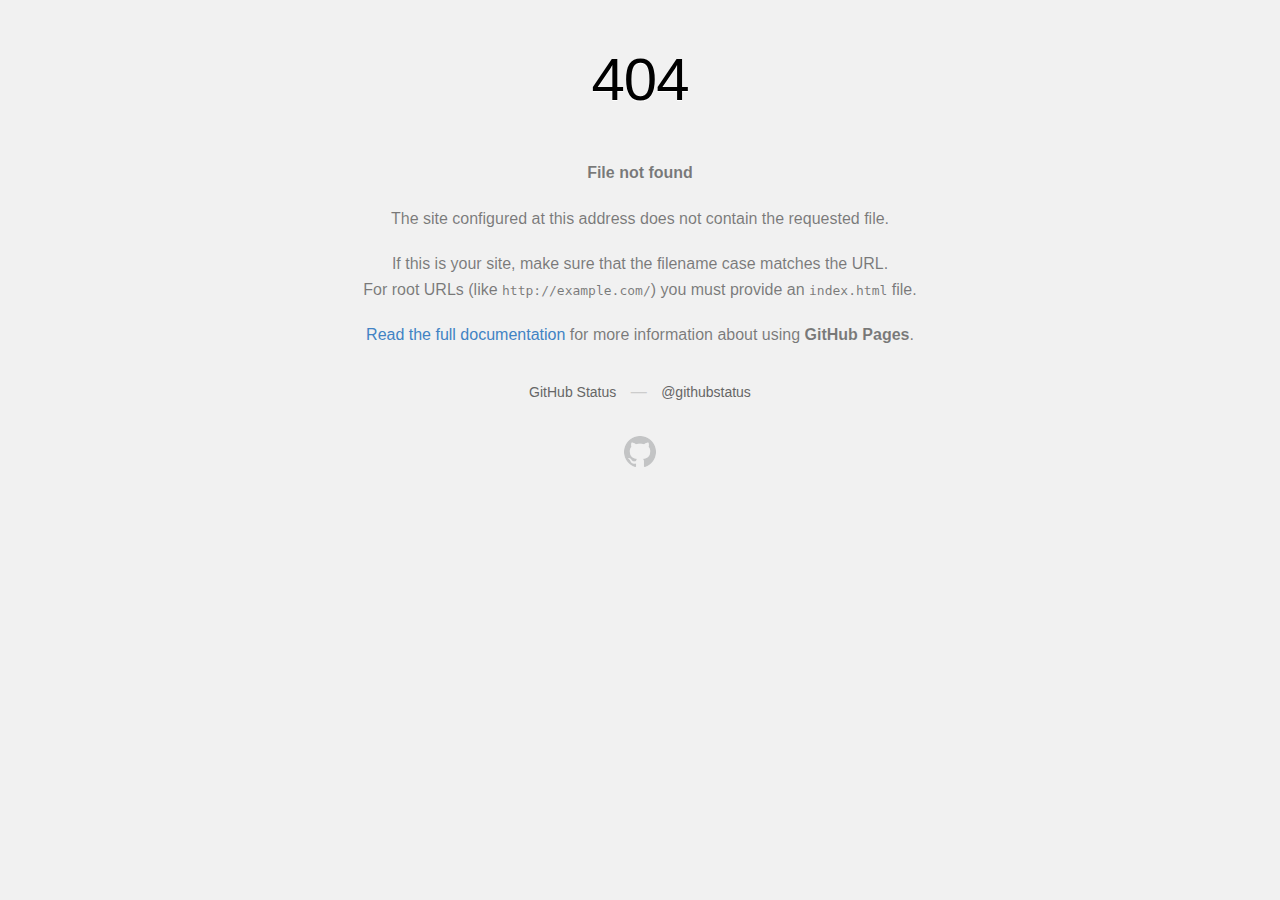
<file: img/filler.html>
<!DOCTYPE html>
<html>
  <head>
    <meta http-equiv="Content-type" content="text/html; charset=utf-8">
    <meta http-equiv="Content-Security-Policy" content="default-src 'none'; style-src 'unsafe-inline'; img-src data:; connect-src 'self'">
    <title>Page not found &middot; GitHub Pages</title>
    <style type="text/css" media="screen">
      body {
        background-color: #f1f1f1;
        margin: 0;
        font-family: "Helvetica Neue", Helvetica, Arial, sans-serif;
      }

      .container { margin: 50px auto 40px auto; width: 600px; text-align: center; }

      a { color: #4183c4; text-decoration: none; }
      a:hover { text-decoration: underline; }

      h1 { width: 800px; position:relative; left: -100px; letter-spacing: -1px; line-height: 60px; font-size: 60px; font-weight: 100; margin: 0px 0 50px 0; text-shadow: 0 1px 0 #fff; }
      p { color: rgba(0, 0, 0, 0.5); margin: 20px 0; line-height: 1.6; }

      ul { list-style: none; margin: 25px 0; padding: 0; }
      li { display: table-cell; font-weight: bold; width: 1%; }

      .logo { display: inline-block; margin-top: 35px; }
      .logo-img-2x { display: none; }
      @media
      only screen and (-webkit-min-device-pixel-ratio: 2),
      only screen and (   min--moz-device-pixel-ratio: 2),
      only screen and (     -o-min-device-pixel-ratio: 2/1),
      only screen and (        min-device-pixel-ratio: 2),
      only screen and (                min-resolution: 192dpi),
      only screen and (                min-resolution: 2dppx) {
        .logo-img-1x { display: none; }
        .logo-img-2x { display: inline-block; }
      }

      #suggestions {
        margin-top: 35px;
        color: #ccc;
      }
      #suggestions a {
        color: #666666;
        font-weight: 200;
        font-size: 14px;
        margin: 0 10px;
      }

    </style>
  </head>
  <body>

    <div class="container">

      <h1>404</h1>
      <p><strong>File not found</strong></p>

      <p>
        The site configured at this address does not
        contain the requested file.
      </p>

      <p>
        If this is your site, make sure that the filename case matches the URL.<br>
        For root URLs (like <code>http://example.com/</code>) you must provide an
        <code>index.html</code> file.
      </p>

      <p>
        <a href="https://help.github.com/pages/">Read the full documentation</a>
        for more information about using <strong>GitHub Pages</strong>.
      </p>

      <div id="suggestions">
        <a href="https://githubstatus.com">GitHub Status</a> &mdash;
        <a href="https://twitter.com/githubstatus">@githubstatus</a>
      </div>

      <a href="/" class="logo logo-img-1x">
        <img width="32" height="32" title="" alt="" src="[data-uri]">
      </a>

      <a href="/" class="logo logo-img-2x">
        <img width="32" height="32" title="" alt="" src="[data-uri]">
      </a>
    </div>
  </body>
</html>
</file>
